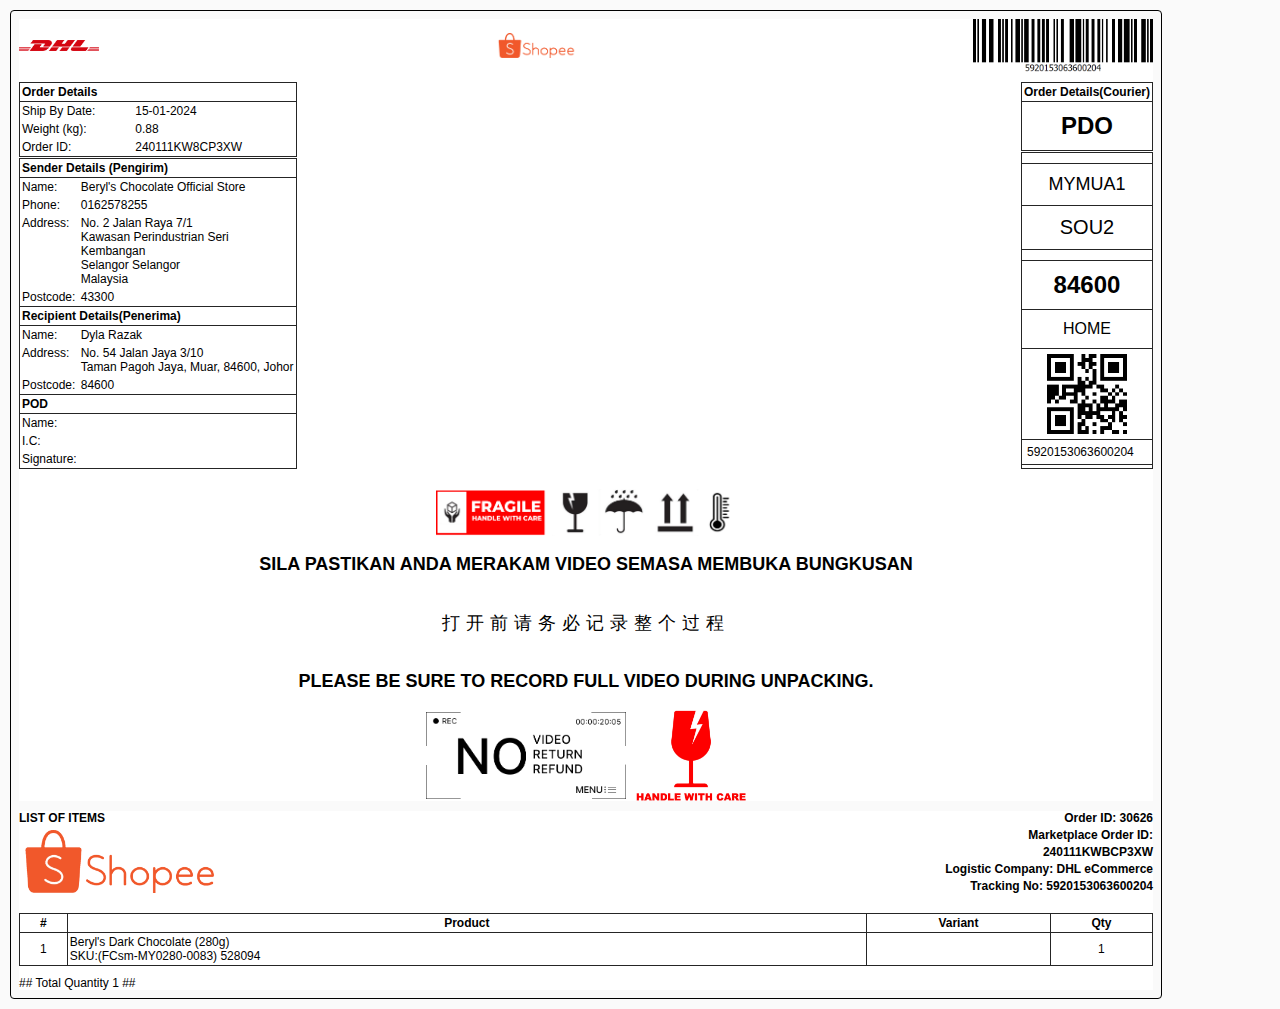
<file: main.html>
<!DOCTYPE html PUBLIC "-//W3C//DTD XHTML 1.0 Transitional//EN" "http://www.w3.org/TR/xhtml1/DTD/xhtml1-transitional.dtd">
<html xmlns="http://www.w3.org/1999/xhtml">
  <head>
    <meta http-equiv="Content-Type" content="text/html; charset=utf-8" />
    <title>Tracking Number</title>
  </head>
  <style type="text/css">
    body {
      width: 90%;
      height: 100%;
      margin: 0;
      padding: 0;
      background-color: #fafafa;
      padding: 8px;
      margin: 10px;
      border: 1px #000000 solid;
      border-radius: 4px;
    }
    * {
      box-sizing: border-box;
      font-family: Arial;
      -moz-box-sizing: border-box;
      font-size: 12px;
      /* font-weight: bold; */
    }
    .page {
      width: 100%;
      /* min-height: 148mm; */
      /* border: 1px #d3d3d3 solid;
      border-radius: 4px; */
      background: white;
    }
    table {
      max-width: 100vw;
      width: 100%;
      border: 1px solid #252525;
      border-collapse: collapse;
    }
    th {
      border: 1px solid #252525;
    }
    th,
    td {
      padding: 2px;
    }
    @page {
      size: A6;
      margin: 0;
    }
    @media print {
      html,
      body {
        width: 105mm;
        height: 148mm;
      }
      .page {
        margin: 0;
        border: initial;
        border-radius: initial;
        width: initial;
        min-height: initial;
        box-shadow: initial;
        background: initial;
        page-break-after: always;
      }
      .page:nth-child(2) {
        transform: rotate(-90deg) translateX(-100%);
        transform-origin: top left;
      }
    }
  </style>
  <body>
    <div>
      <!-- Content 1 -->
      <div class="page">
        <div>
          <!-- Header -->
          <div
            style="
              display: flex;
              justify-content: space-between;
              align-items: center;
            "
          >
            <img
              src="./images/dhl-logo.png"
              alt="Courier Logo"
              style="max-width: 80px; width: 100%"
            />
            <img
              src="./images/shopee-logo.png"
              alt="Ecommerce Logo"
              style="max-width: 80px; width: 100%"
            />
            <div>
              <img
                src="./images/barcode.png"
                alt="Barcode"
                style="max-width: 180px; width: 100%"
              />
              <!-- <p>
                <b>DHLXXXXXXXXXXXXX</b>
              </p> -->
            </div>
          </div>

          <div
            style="
              display: flex;
              justify-content: space-between;
              align-items: start;
              margin-top: 10px;
            "
          >
            <!-- Left Side -->
            <div>
              <!-- Order Details -->
              <table style="margin-bottom: 1px">
                <tr>
                  <th style="text-align: left" colspan="2">Order Details</th>
                </tr>
                <tr>
                  <td>Ship By Date:</td>
                  <td>15-01-2024</td>
                </tr>
                <tr>
                  <td>Weight (kg):</td>
                  <td>0.88</td>
                </tr>
                <tr>
                  <td>Order ID:</td>
                  <td>240111KW8CP3XW</td>
                </tr>
              </table>

              <!-- Sender Details -->
              <table>
                <tr>
                  <th style="text-align: left" colspan="2">
                    Sender Details (Pengirim)
                  </th>
                </tr>
                <tr>
                  <td>Name:</td>
                  <td>Beryl's Chocolate Official Store</td>
                </tr>
                <tr>
                  <td>Phone:</td>
                  <td>0162578255</td>
                </tr>
                <tr>
                  <td style="display: flex; align-items: start">Address:</td>
                  <td>
                    No. 2 Jalan Raya 7/1 <br />
                    Kawasan Perindustrian Seri <br />
                    Kembangan <br />
                    Selangor Selangor <br />
                    Malaysia
                  </td>
                </tr>
                <tr>
                  <td>Postcode:</td>
                  <td>43300</td>
                </tr>

                <!-- Recipient Details -->
                <tr>
                  <th style="text-align: left" colspan="2">
                    Recipient Details(Penerima)
                  </th>
                </tr>
                <tr>
                  <td>Name:</td>
                  <td>Dyla Razak</td>
                </tr>
                <tr>
                  <td style="display: flex; align-items: start">Address:</td>
                  <td>
                    No. 54 Jalan Jaya 3/10 <br />
                    Taman Pagoh Jaya, Muar, 84600, Johor
                  </td>
                </tr>
                <tr>
                  <td>Postcode:</td>
                  <td>84600</td>
                </tr>

                <!-- POD -->
                <tr>
                  <th style="text-align: left" colspan="2">POD</th>
                </tr>
                <tr>
                  <td>Name:</td>
                  <td></td>
                </tr>
                <tr>
                  <td>I.C:</td>
                  <td></td>
                </tr>
                <tr>
                  <td>Signature:</td>
                  <td></td>
                </tr>
              </table>
            </div>

            <!-- Right Side -->
            <div style="margin-left: 2px">
              <!-- Order Details Courier -->
              <table style="margin-bottom: 1px">
                <tr>
                  <th style="text-align: left">Order Details(Courier)</th>
                </tr>
                <tr>
                  <td
                    style="
                      text-align: center;
                      padding: 10px;
                      font-weight: bold;
                      font-size: 24px;
                    "
                  >
                    PDO
                  </td>
                </tr>
              </table>

              <!-- Code -->
              <table>
                <tr>
                  <td style="padding: 5px"></td>
                </tr>
                <tr>
                  <td
                    style="
                      border: 1px solid #252525;
                      text-align: center;
                      padding: 10px;
                      font-weight: 500;
                      font-size: 18px;
                    "
                  >
                    MYMUA1
                  </td>
                </tr>
                <tr>
                  <td
                    style="
                      border: 1px solid #252525;
                      text-align: center;
                      padding: 10px;
                      font-weight: 500;
                      font-size: 20px;
                    "
                  >
                    SOU2
                  </td>
                </tr>
                <tr>
                  <td style="padding: 5px"></td>
                </tr>
                <tr>
                  <td
                    style="
                      border: 1px solid #252525;
                      text-align: center;
                      padding: 10px;
                      font-weight: 600;
                      font-size: 24px;
                    "
                  >
                    84600
                  </td>
                </tr>
                <tr>
                  <td
                    style="
                      border: 1px solid #252525;
                      text-align: center;
                      padding: 10px;
                      font-weight: 500;
                      font-size: 16px;
                    "
                  >
                    HOME
                  </td>
                </tr>
                <tr>
                  <td
                    style="
                      border: 1px solid #252525;
                      text-align: center;
                      padding: 5px;
                    "
                  >
                    <img
                      src="./images/qrcode.png"
                      alt="QRcode"
                      style="max-width: 80px; width: 100%"
                    />
                  </td>
                </tr>
                <tr>
                  <td style="padding: 5px">5920153063600204</td>
                </tr>
                <tr>
                  <td style="border: 1px solid #252525; padding: 1.5px"></td>
                </tr>
              </table>
            </div>
          </div>
          <!-- Footer -->
          <div
            style="
              display: flex;
              justify-content: center;
              align-items: center;
              margin-top: 20px;
            "
          >
            <img
              src="./images/fragile-logo.png"
              alt="fragile"
              style="max-width: 300px"
            />
          </div>
        </div>
      </div>

      <!-- Content 2 -->
      <div class="page">
        <div
          style="
            display: flex;
            flex-direction: column;
            justify-content: center;
            align-items: center;
            text-align: center;
          "
        >
          <p style="font-size: 18px; font-weight: 600">
            SILA PASTIKAN ANDA MERAKAM VIDEO SEMASA MEMBUKA BUNGKUSAN
          </p>
          <p style="font-size: 18px; letter-spacing: 6px">
            打开前请务必记录整个过程
          </p>
          <p style="font-size: 18px; font-weight: 600">
            PLEASE BE SURE TO RECORD FULL VIDEO DURING UNPACKING.
          </p>
        </div>
        <div
          style="
            display: flex;
            justify-content: center;
            align-items: center;
            gap: 10px;
          "
        >
          <img
            src="./images/novideo.png"
            alt="novideonoreturnnorefund"
            style="max-width: 200px; width: 100%"
          />
          <img
            src="./images/handlewithcare.png"
            alt="handlewithcare"
            style="max-width: 110px; width: 100%"
          />
        </div>
      </div>

      <!-- Content 3 -->
      <div class="page">
        <!-- Header -->
        <div
          style="
            display: flex;
            justify-content: space-between;
            margin: 10px 0 20px 0;
          "
        >
          <div style="display: flex; flex-direction: column">
            <span style="font-weight: 600; margin-bottom: 5px"
              >LIST OF ITEMS</span
            >
            <img
              src="./images//shopee-logo.png"
              alt="Ecommerce Logo"
              style="max-width: 200px; width: 100%"
            />
          </div>
          <div
            style="
              display: flex;
              justify-content: space-between;
              flex-direction: column;
              text-align: right;
            "
          >
            <span style="font-weight: 600">Order ID: 30626</span>
            <span style="font-weight: 600">Marketplace Order ID:</span>
            <span style="font-weight: 600">240111KWBCP3XW</span>
            <span style="font-weight: 600"
              >Logistic Company: DHL eCommerce</span
            >
            <span style="font-weight: 600">Tracking No: 5920153063600204</span>
          </div>
        </div>
        <!-- Table -->
        <table>
          <tr>
            <th>#</th>
            <th>Product</th>
            <th>Variant</th>
            <th>Qty</th>
          </tr>
          <tr>
            <td style="border: 1px solid #252525; text-align: center">1</td>
            <td style="border: 1px solid #252525">
              Beryl's Dark Chocolate (280g) <br />
              SKU:(FCsm-MY0280-0083) 528094
            </td>
            <td style="border: 1px solid #252525"></td>
            <td style="border: 1px solid #252525; text-align: center">1</td>
          </tr>
        </table>
        <div style="margin-top: 10px">## Total Quantity 1 ##</div>
      </div>
    </div>
  </body>
</html>
</file>
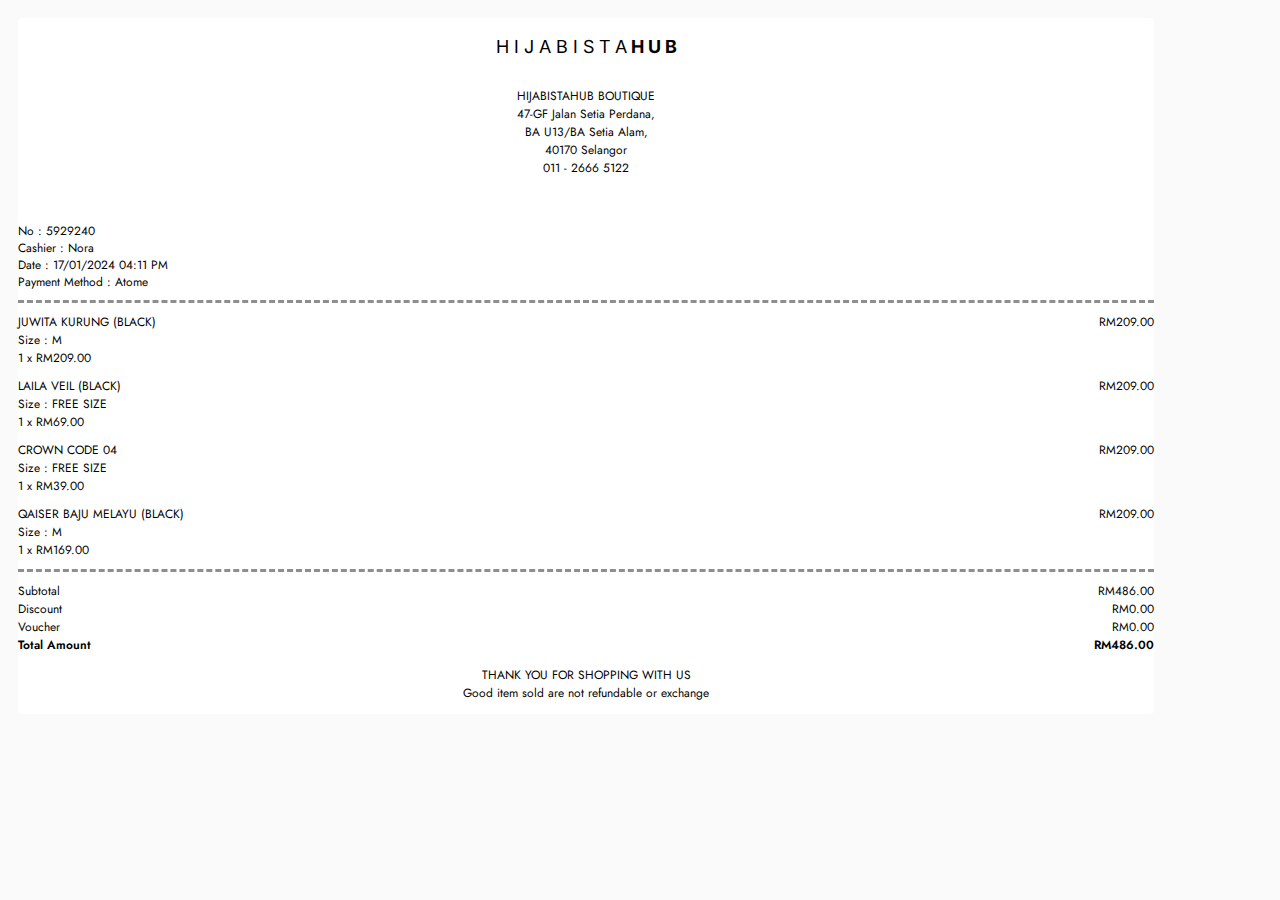
<file: thermal-size.html>
<!DOCTYPE html PUBLIC "-//W3C//DTD XHTML 1.0 Transitional//EN" "http://www.w3.org/TR/xhtml1/DTD/xhtml1-transitional.dtd">
<html xmlns="http://www.w3.org/1999/xhtml">
  <head>
    <meta http-equiv="Content-Type" content="text/html; charset=utf-8" />
    <title>Receipt</title>
  </head>
  <link rel="preconnect" href="https://fonts.googleapis.com" />
  <link rel="preconnect" href="https://fonts.gstatic.com" crossorigin />
  <link
    href="https://fonts.googleapis.com/css2?family=Inter:wght@200;400;600;700&family=Jost:wght@200;300;400;600;700&display=swap"
    rel="stylesheet"
  />
  <style type="text/css">
    body {
      width: 90%;
      height: 100%;
      margin: 0;
      padding: 0;
      background-color: #fafafa;
      padding: 8px;
      margin: 10px;
      /* border: 1px #000000 solid; */
      border-radius: 4px;
    }
    * {
      box-sizing: border-box;
      font-family: Jost, Roboto;
      -moz-box-sizing: border-box;
      font-size: 12px;
    }
    .page {
      width: 100%;
      /* min-height: 148mm; */
      /* border: 1px #d3d3d3 solid; */
      border-radius: 4px;
      background: white;
    }
    @page {
      size: A6;
      margin: 0;
    }
    @media print {
      html,
      body {
        width: 57mm;
        height: 40mm;
      }
      .page {
        margin: 0;
        border: initial;
        border-radius: initial;
        width: initial;
        min-height: initial;
        box-shadow: initial;
        background: initial;
        page-break-after: always;
      }
    }
  </style>
  <body>
    <div>
      <div class="page">
        <!-- Header -->
        <div
          style="
            display: flex;
            flex-direction: column;
            justify-content: center;
            align-items: center;
            margin-bottom: 40px;
          "
        >
          <p style="font-family: Inter; font-size: 18px">
            H I J A B I S T A<span
              style="font-family: Inter; font-weight: bold; font-size: 18px"
            >
              H U B</span
            >
          </p>
          <div>
            <p style="margin-bottom: 0">HIJABISTAHUB BOUTIQUE</p>
            <p style="text-align: center; margin-top: 0">
              47-GF Jalan Setia Perdana,
              <br />
              BA U13/BA Setia Alam,
              <br />
              40170 Selangor
              <br />
              011 - 2666 5122
            </p>
          </div>
        </div>

        <!-- Receipt Information -->
        <div
          style="
            border-bottom: 3px dashed #8e8e8e;
            text-align: left;
            line-height: 5px;
          "
        >
          <p>No : 5929240</p>
          <p>Cashier : Nora</p>
          <p>Date : 17/01/2024 04:11 PM</p>
          <p style="margin-bottom: 15px">Payment Method : Atome</p>
        </div>

        <!-- Item List -->
        <div style="border-bottom: 3px dashed #8e8e8e">
          <div
            style="
              display: flex;
              justify-content: space-between;
              margin: 10px 0;
            "
          >
            <div style="display: flex; flex-direction: column">
              <span>JUWITA KURUNG (BLACK)</span>
              <span>Size : M</span>
              <span>1 x RM209.00</span>
            </div>
            <div
              style="
                display: flex;
                justify-content: space-between;
                flex-direction: column;
                text-align: right;
              "
            >
              <span>RM209.00</span>
            </div>
          </div>
          <div
            style="
              display: flex;
              justify-content: space-between;
              margin-bottom: 10px;
            "
          >
            <div style="display: flex; flex-direction: column">
              <span>LAILA VEIL (BLACK)</span>
              <span>Size : FREE SIZE</span>
              <span>1 x RM69.00</span>
            </div>
            <div
              style="
                display: flex;
                justify-content: space-between;
                flex-direction: column;
                text-align: right;
              "
            >
              <span>RM209.00</span>
            </div>
          </div>
          <div
            style="
              display: flex;
              justify-content: space-between;
              margin-bottom: 10px;
            "
          >
            <div style="display: flex; flex-direction: column">
              <span>CROWN CODE 04</span>
              <span>Size : FREE SIZE</span>
              <span>1 x RM39.00</span>
            </div>
            <div
              style="
                display: flex;
                justify-content: space-between;
                flex-direction: column;
                text-align: right;
              "
            >
              <span>RM209.00</span>
            </div>
          </div>
          <div
            style="
              display: flex;
              justify-content: space-between;
              margin-bottom: 10px;
            "
          >
            <div style="display: flex; flex-direction: column">
              <span>QAISER BAJU MELAYU (BLACK)</span>
              <span>Size : M</span>
              <span>1 x RM169.00</span>
            </div>
            <div
              style="
                display: flex;
                justify-content: space-between;
                flex-direction: column;
                text-align: right;
              "
            >
              <span>RM209.00</span>
            </div>
          </div>
        </div>

        <!-- Total -->
        <div
          style="
            line-height: 18px;
            margin-top: 10px;
            display: flex;
            flex-direction: column;
            justify-content: space-between;
          "
        >
          <div style="display: flex; justify-content: space-between">
            <span>Subtotal</span>
            <span style="text-align: right">RM486.00</span>
          </div>
          <div style="display: flex; justify-content: space-between">
            <span>Discount</span>
            <span style="text-align: right">RM0.00</span>
          </div>
          <div style="display: flex; justify-content: space-between">
            <span>Voucher</span>
            <span style="text-align: right">RM0.00</span>
          </div>
          <div style="display: flex; justify-content: space-between">
            <span style="font-weight: 600">Total Amount</span>
            <span style="font-weight: 600; text-align: right">RM486.00</span>
          </div>
        </div>

        <!-- Footer -->
        <div
          style="
            display: flex;
            flex-direction: column;
            justify-content: center;
            align-items: center;
          "
        >
          <p style="margin-bottom: 0; text-align: center">
            THANK YOU FOR SHOPPING WITH US
          </p>
          <p style="margin-top: 0; text-align: center">
            Good item sold are not refundable or exchange
          </p>
        </div>
      </div>
    </div>
  </body>
</html>
</file>
